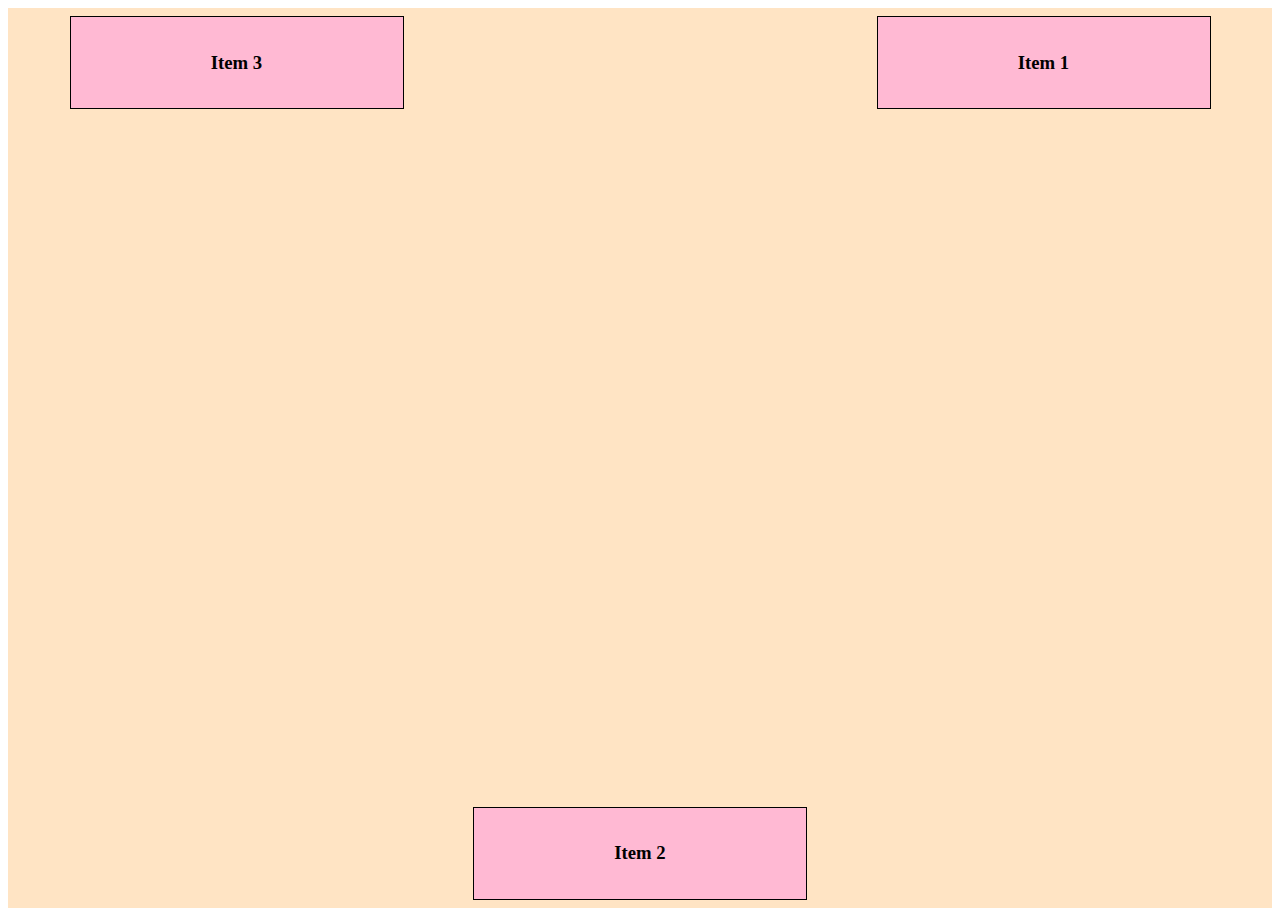
<file: New folder (2)/index.html>
<!DOCTYPE html>
<html lang="en">
<head>
    <meta charset="UTF-8">
    <meta name="viewport" content="width=device-width, initial-scale=1.0">
    <title>CSS Flexbox</title>
    <link rel="stylesheet" href="style.css">
</head>
<body>
    <div class="container">
        <div class="item item-1"><h3>Item 1</h3></div>
        <div class="item item-2"><h3>Item 2</h3></div>
        <div class="item item-3"><h3>Item 3</h3></div>
    </div>
</body>
</html>
</file>
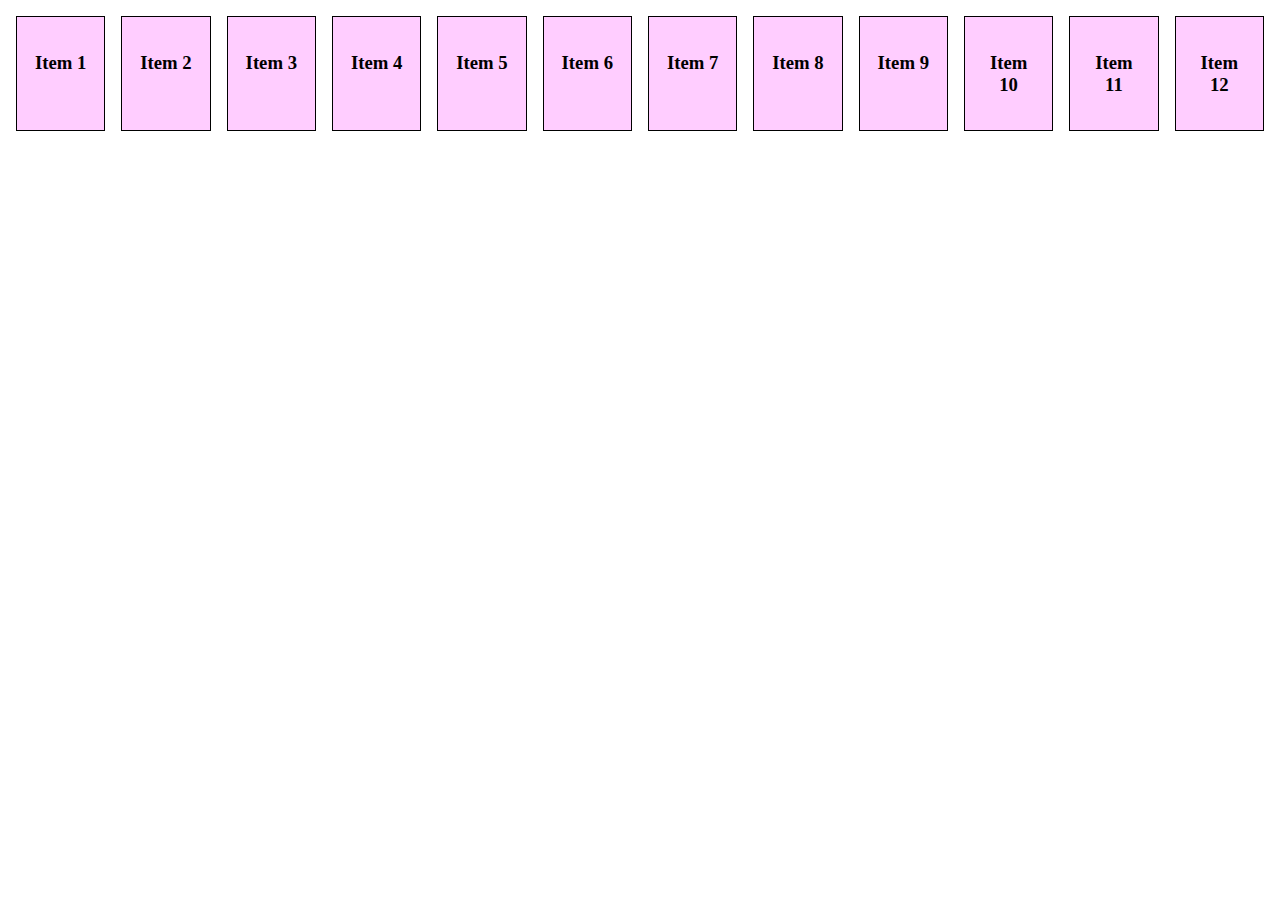
<file: New folder/index.html>
<!DOCTYPE html>
<html lang="en">
<head>
    <meta charset="UTF-8">
    <meta name="viewport" content="width=device-width, initial-scale=1.0">
    <title>CSS Flexbox</title>
    <link rel="stylesheet" href="style.css">
</head>
<body>
    <div id="container">
        <!-- .item{<h3>Item $</h3>}*3 -->
        <div class="item"><h3>Item 1</h3></div>
        <div class="item"><h3>Item 2</h3></div>
        <div class="item"><h3>Item 3</h3></div>
        <div class="item"><h3>Item 4</h3></div>
        <div class="item"><h3>Item 5</h3></div>
        <div class="item"><h3>Item 6</h3></div>
        <div class="item"><h3>Item 7</h3></div>
        <div class="item"><h3>Item 8</h3></div>
        <div class="item"><h3>Item 9</h3></div>
        <div class="item"><h3>Item 10</h3></div>
        <div class="item"><h3>Item 11</h3></div>
        <div class="item"><h3>Item 12</h3></div>
    </div>
</body>
</html>
</file>
<file: New folder (2)/style.css>
.container {
    background-color: bisque;
  display: flex;
  /* justify-content: flex-start; */
  /* justify-content: center; */
  /* justify-content: flex-end; */
  /* justify-content: space-around; */
  /* justify-content: space-between; */
  justify-content: space-evenly;
  height: 100vh;
  align-items: flex-start;
  /* align-items: flex-end; */
  /* align-items: center; */
}

.item-1{
    order: 3;
}

.item-2{
    align-self: flex-end;
    order: 1;
}

.item-1{
    order: 2;
}

.item {
  background: #f4f4;
  border: 1px solid #000;
  padding: 1rem;
  text-align: center;
  margin: 0.5rem;
  flex-basis: 300px;
}
</file>
<file: New folder/style.css>
#container {
  display: flex;
  flex-direction: row;
  /* flex-direction: row-reverse; */
  /* flex-direction: column; */
  flex-wrap: wrap;
}

.item {
  background: #f4f4;
  border: 1px solid #000;
  padding: 1rem;
  text-align: center;
  flex: 1;
  margin: 0.5rem;
  flex: ;
}

.item:first-child {
  flex: 1;
}
</file>
